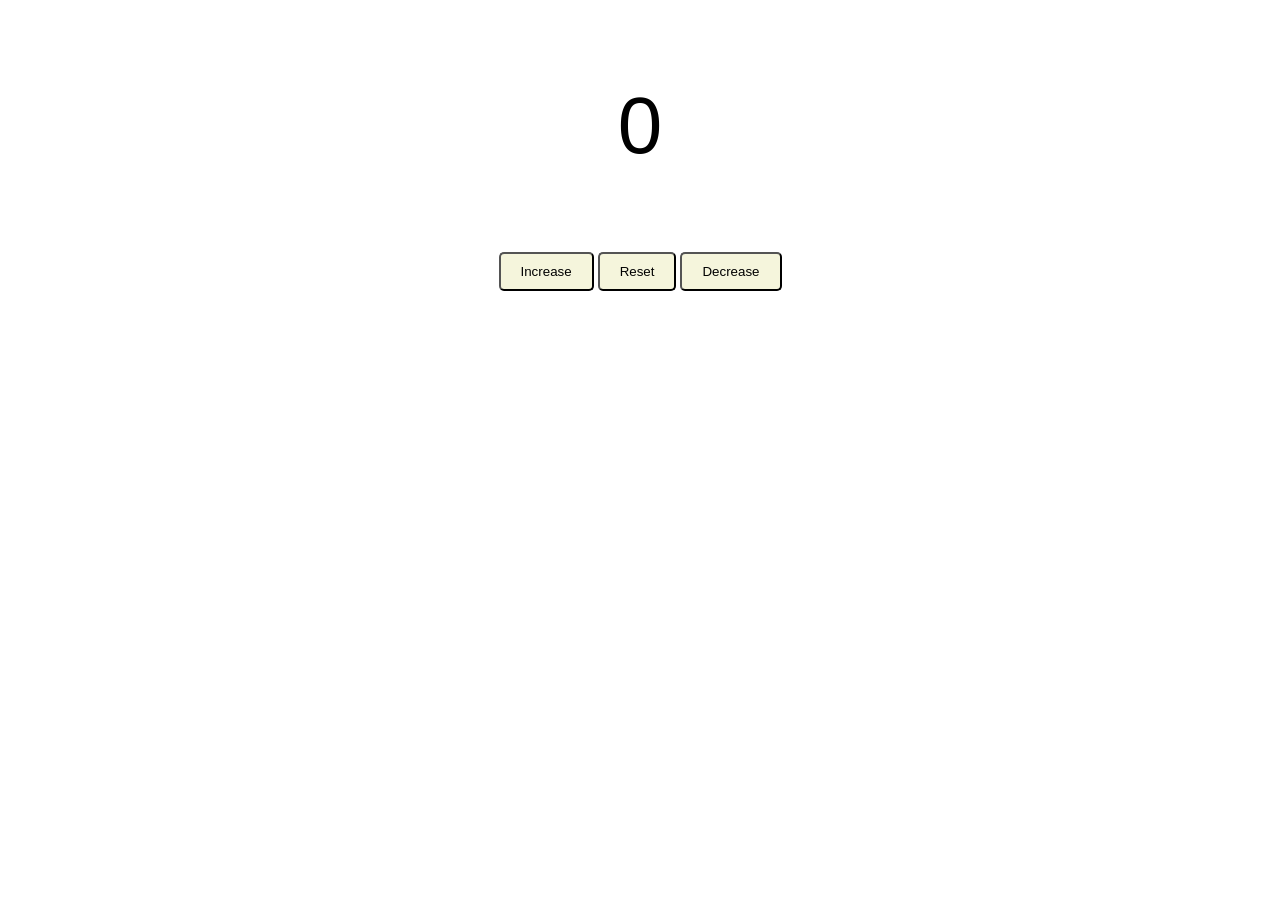
<file: Counter/index.html>
<!DOCTYPE html>
<html lang="en">
<head>
    <meta charset="UTF-8">
    <meta name="viewport" content="width=device-width, initial-scale=1.0">
    <title>Document</title>
    <link rel="stylesheet" href="styles.css">
</head>
<body>

    <p id="count">0</p>
    <div id="container">
            <button id="increasebtn" class="buttons">Increase</button>
            <button id="resetbtn" class="buttons">Reset</button>
            <button id="decreasebtn" class="buttons">Decrease</button>
    </div>
    <script src="index.js"></script>
</body>
</html>
</file>
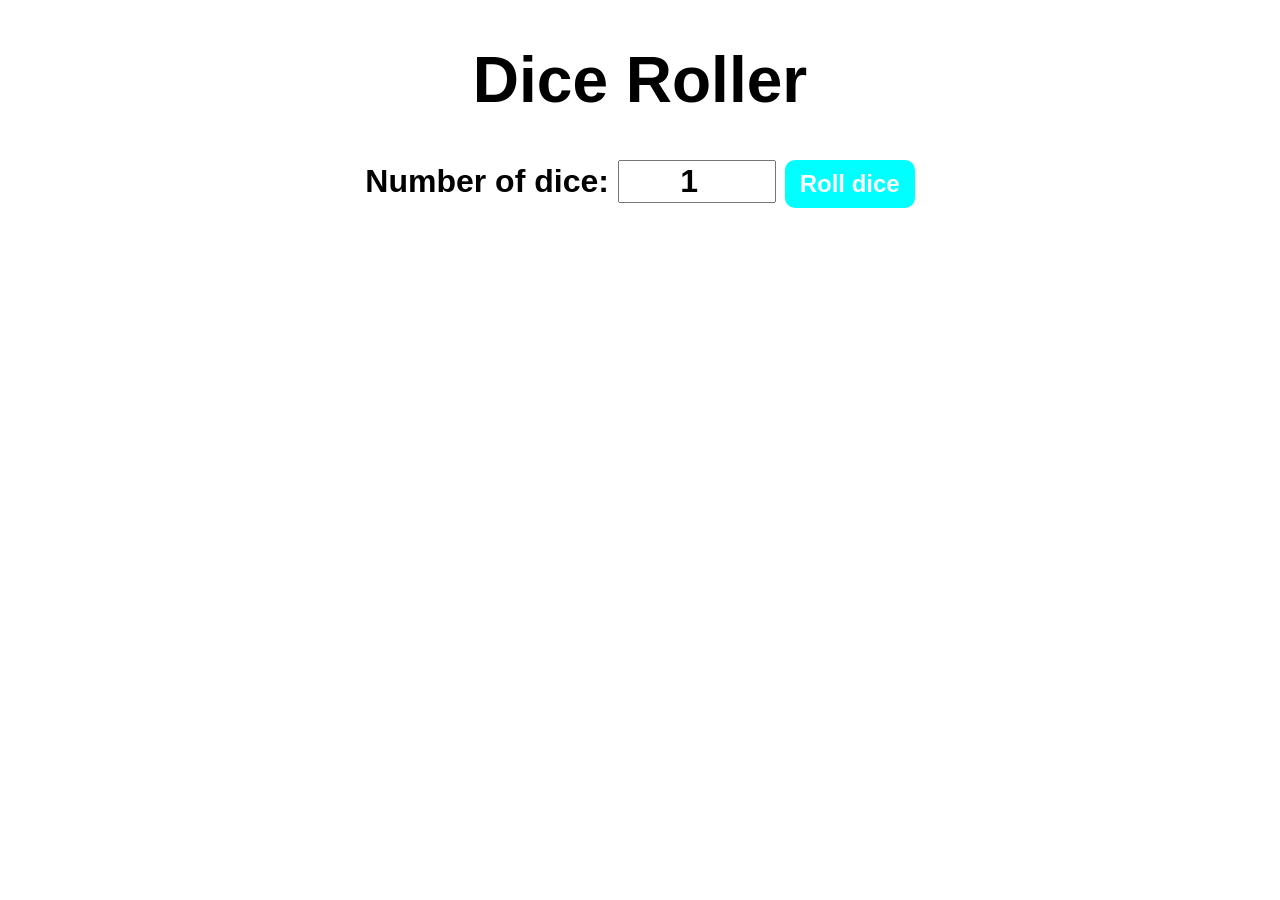
<file: Dice Rolling/index.html>
<!DOCTYPE html>
<html lang="en">
<head>
    <meta charset="UTF-8">
    <meta name="viewport" content="width=device-width, initial-scale=1.0">
    <title>Document</title>
    <link rel="stylesheet" href="styles.css">
</head>
<body>
    
    <div id="container">
        <h1>Dice Roller</h1>
        
        <label>Number of dice:</label>
        
        <input type="number" value="1" min="1" id="numOfDice">
        
        <button onclick="rollDice()">Roll dice</button>

        <div id="diceResult">
        </div>

        <div id="diceImages">
        </div>
    </div>

    <script src="index.js"></script>
</body>
</html>
</file>
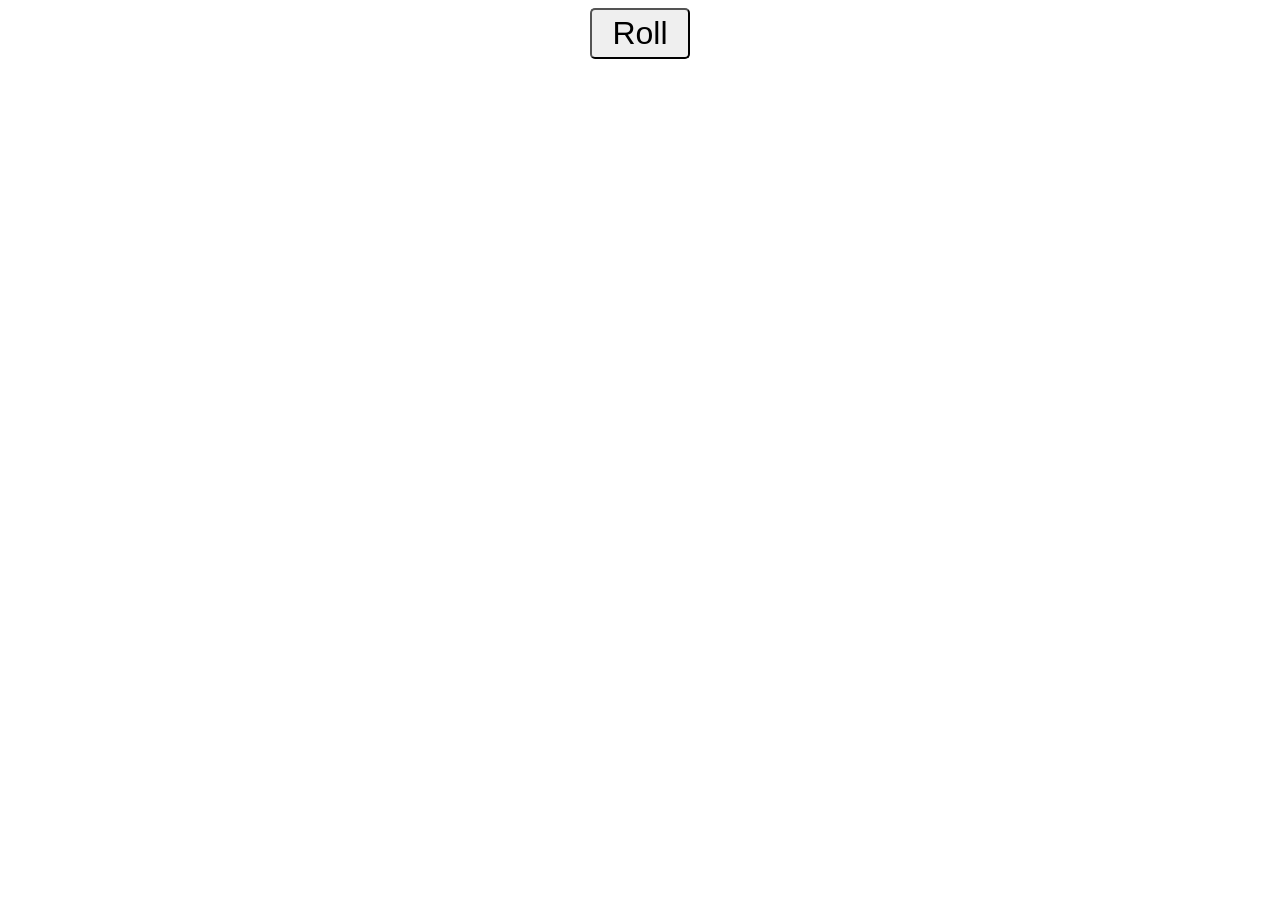
<file: Random Number/index.html>
<!DOCTYPE html>
<html lang="en">
<head>
    <meta charset="UTF-8">
    <meta name="viewport" content="width=device-width, initial-scale=1.0">
    <title>Document</title>
    <link rel="stylesheet" href="styles.css">
</head>
<body>
    <button id="RollBtn">Roll</button>
    <br>
    <label id="myLabel"></label>
    <script src="index.js"></script>
</body>
</html>
</file>
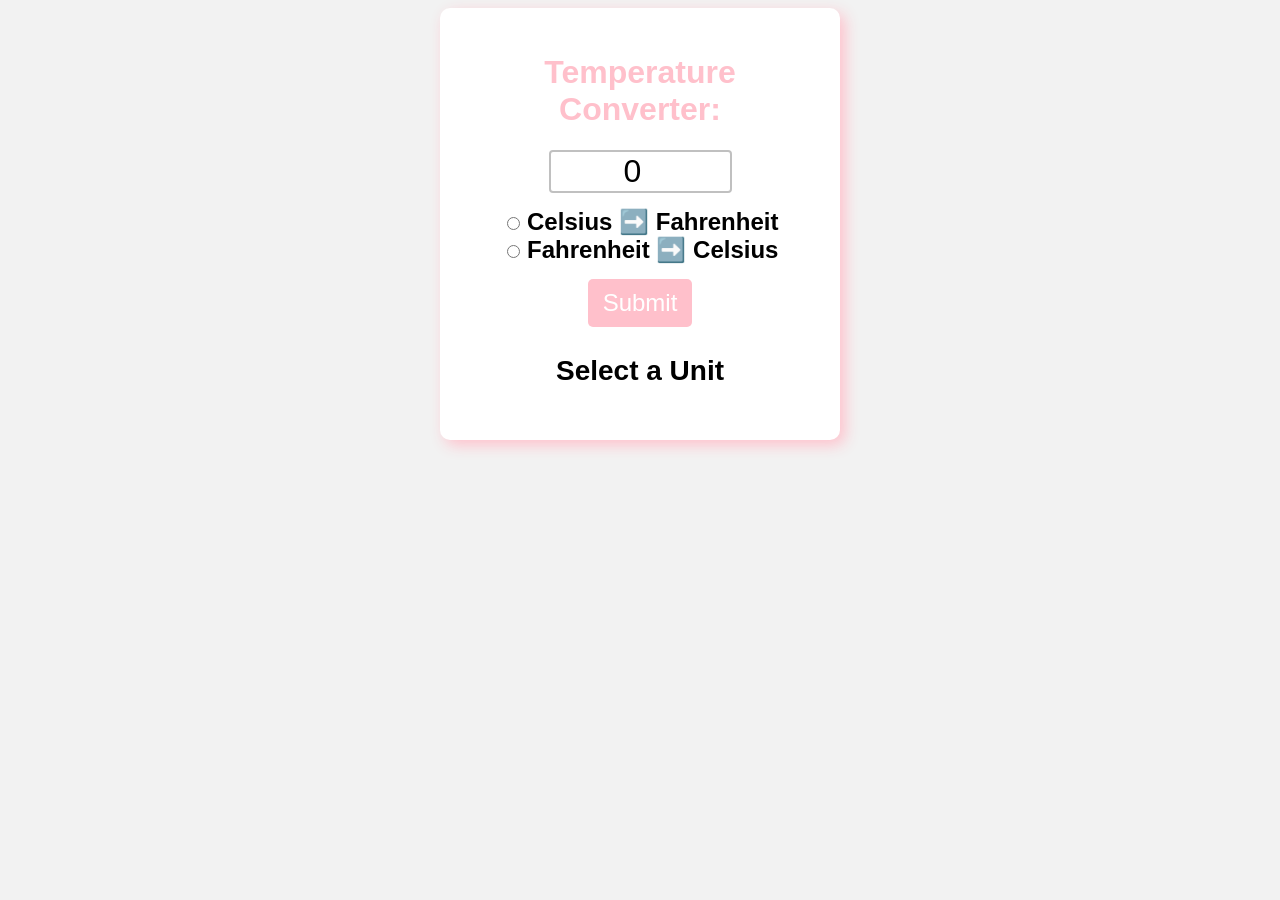
<file: Temperature Converter/index.html>
<!DOCTYPE html>
<html lang="en">
<head>
    <meta charset="UTF-8">
    <meta name="viewport" content="width=device-width, initial-scale=1.0">
    <title>Document</title>
    <link rel="stylesheet" href="styles.css">
</head>
<body>
    <form>
        <h1>Temperature Converter:</h1>
        <input type="number" id="textbox" value=0><br>

        <input type="radio" id="toF" name="unit">
        <label for="toF">Celsius ➡️ Fahrenheit</label><br>

        <input type="radio" id="toC" name="unit">
        <label for="toF">Fahrenheit ➡️ Celsius </label><br>

        <button type="button" onclick="convert()">Submit</button>
        <p id="result">Select a Unit</p>
    </form>
    <script src="index.js"></script>
</body>
</html>
</file>
<file: Counter/styles.css>
#count{
    display: block;
    font-size: 5em;
    text-align: center;
    font-family: helvetica;
}

#container{
    text-align: center;
}

.buttons{
    padding: 10px 20px;
    color: black;
    background-color:beige;
    border-radius: 5px ;
    cursor: pointer;
    transition: background-color 0.25s;
}

.buttons:hover{
    background-color: bisque;
}
</file>
<file: Dice Rolling/styles.css>
#container{
    font-family: Arial, sans-serif;
    text-align: center;
    font-size: 2rem;
    font-weight: bold;
}

button{
    font-size: 1.5rem;
    padding: 10px 15px;
    border-radius: 10px;
    border: none;
    background-color: cyan;
    color:white;
    font-weight: bold;
    cursor: pointer;
}

button:hover{
    background-color: aquamarine;
}

button:active{
    background-color: aqua;
}

input{
    font-size:2rem;
    width: 150px;
    text-align: center;
    font-weight: bold;

}

#diceResult{
    margin:25px;
}

#diceImages img{
    width: 150px;
    margin: 5px;
}
</file>
<file: Random Number/styles.css>
body{
    font-family: verdana;
    text-align: center;
}

#RollBtn{
    font-size: 2em;
    padding: 5px 20px;
    border-radius: 5px;
}

#myLabel{
    font-size:2em;
}
</file>
<file: Temperature Converter/styles.css>
body{
    font-family: Arial, sans-serif;
    background-color: hsl(0, 0%, 95%);
}

h1{
    color: pink;
}

form{
    background-color: white;
    text-align: center;
    max-width: 350px;
    margin: auto;
    padding: 25px;
    border-radius: 10px;
    box-shadow: 5px 5px 15px pink;
}

#textbox{
    width: 50%;
    text-align: center;
    font-size: 2em;
    border: 2px solid silver;
    border-radius: 4px;
    margin-bottom: 15px;
}

label{  
    font-size: 1.5em;
    font-weight: bold;

}

button{
    margin-top:15px;
    background-color: pink;
    font-size: 1.5em;
    color: white;
    border: none;
    padding: 10px 15px;
    border-radius: 5px;
    cursor: pointer;

}

button:hover{
    background-color: rgb(232, 164, 239);
}

#result{
    font-size:1.75em;
    font-weight: bold; 
}
</file>
